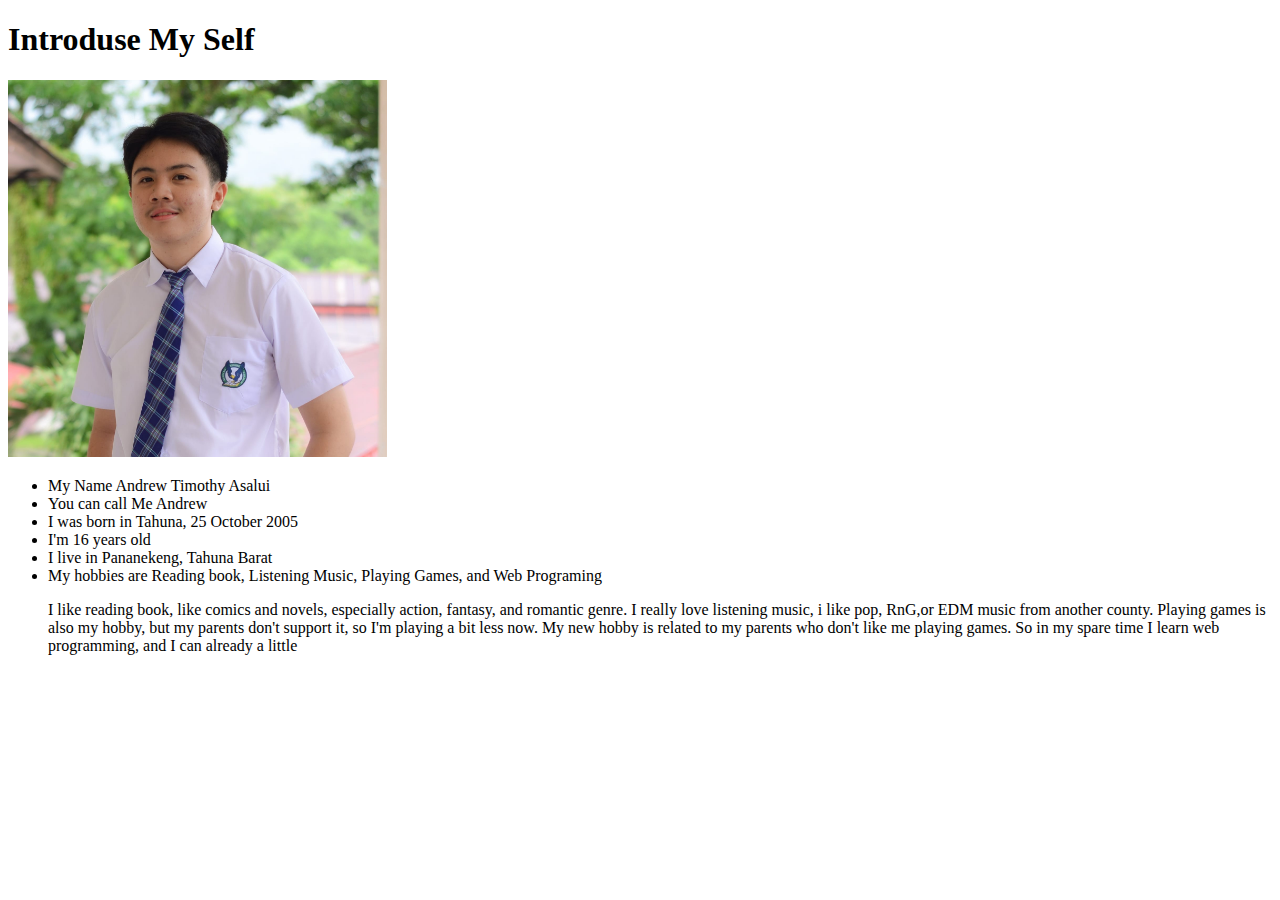
<file: English_Conversation.html>
<!DOCTYPE html>
<html>
<head>
	<meta charset="utf-8">
	<meta name="viewport" content="width=device-width, initial-scale=1">
	<title>English Conversation</title>
</head>
<body>
	<h1>Introduse My Self</h1>

	<img src="html/AndrewAsalui.jpg" width="30%">

	<ul>
		<li>My Name Andrew Timothy Asalui</li>
		<li>You can call Me Andrew</li>
		<li>I was born in Tahuna, 25 October 2005</li>
		<li>I'm 16 years old</li>
		<li>I live in Pananekeng, Tahuna Barat</li>
		<li>My hobbies are Reading book, Listening Music, Playing Games, and Web Programing</li>

		<p>I like reading book, like comics and novels, especially action, fantasy, and romantic genre. I really love listening music, i like pop, RnG,or EDM music from another county. Playing games is also my hobby, but my parents don't support it, so I'm playing a bit less now. My new hobby is related to my parents who don't like me playing games. So in my spare time I learn web programming, and I can already a little</p>
	</ul>

</body>
</html>
</file>
